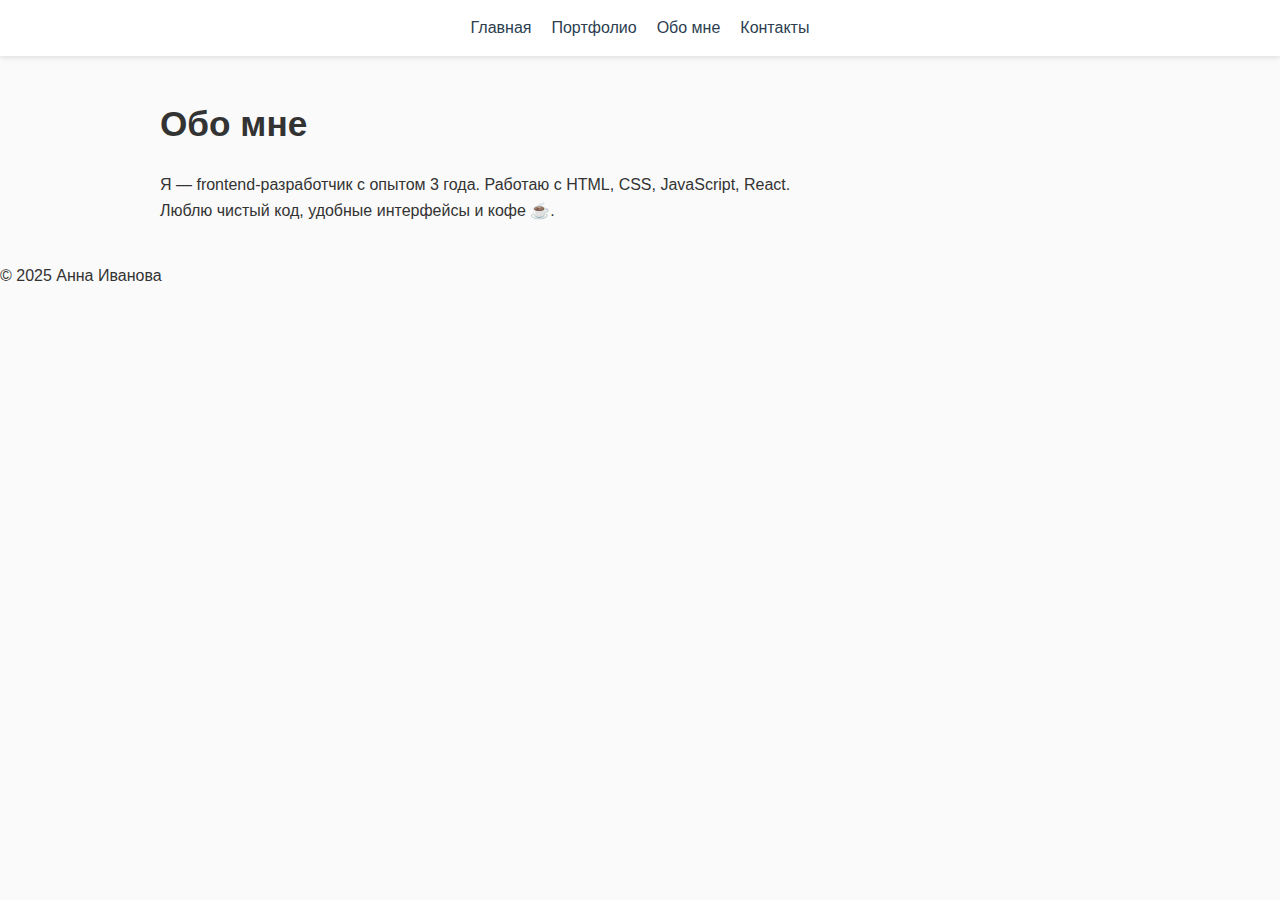
<file: about.html>
<!DOCTYPE html>
<html lang="ru">
<head>
  <meta charset="UTF-8" />
  <meta name="viewport" content="width=device-width, initial-scale=1.0"/>
  <title>Обо мне</title>
  <link rel="stylesheet" href="style.css" />
</head>
<body>
  <header>
    <nav>
      <a href="index.html">Главная</a>
      <a href="portfolio.html">Портфолио</a>
      <a href="about.html">Обо мне</a>
      <a href="contact.html">Контакты</a>
    </nav>
  </header>

  <main>
    <h1>Обо мне</h1>
    <p>Я — frontend-разработчик с опытом 3 года. Работаю с HTML, CSS, JavaScript, React.</p>
    <p>Люблю чистый код, удобные интерфейсы и кофе ☕.</p>
  </main>

  <footer>
    <p>&copy; 2025 Анна Иванова</p>
  </footer>
</body>
</html>
</file>
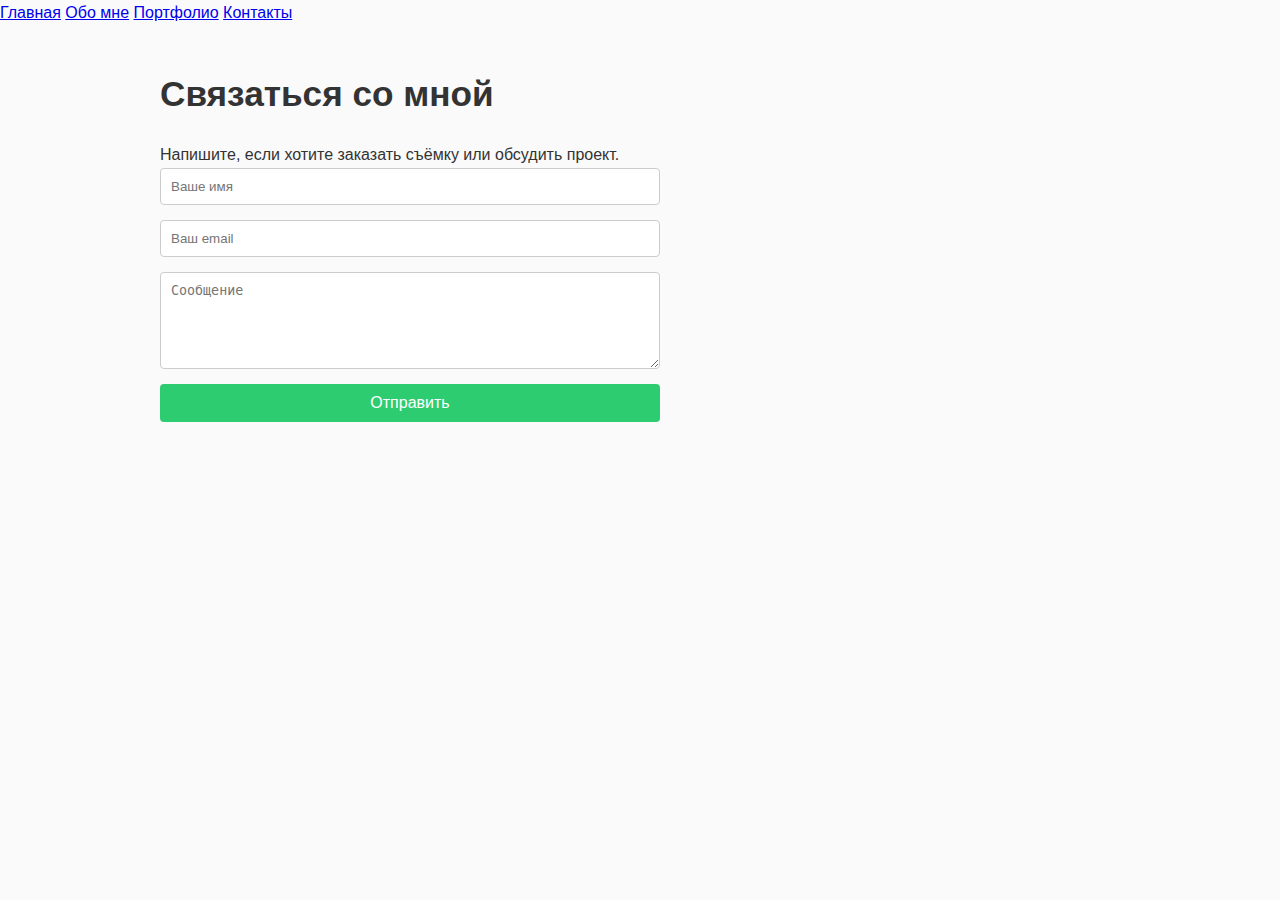
<file: contact.html>
<!DOCTYPE html>
<html lang="ru">
<head>
  <meta charset="UTF-8" />
  <meta name="viewport" content="width=device-width, initial-scale=1.0"/>
  <title>Контакты — Creative Studio</title>
  <link rel="stylesheet" href="style.css" />
</head>
<body>
  <nav>
    <a href="index.html">Главная</a>
    <a href="about.html">Обо мне</a>
    <a href="portfolio.html">Портфолио</a>
    <a href="contact.html">Контакты</a>
  </nav>

  <main class="container">
    <h1>Связаться со мной</h1>
    <p>Напишите, если хотите заказать съёмку или обсудить проект.</p>

    <form id="contactForm">
      <input type="text" id="name" placeholder="Ваше имя" required>
      <input type="email" id="email" placeholder="Ваш email" required>
      <textarea id="message" rows="5" placeholder="Сообщение" required></textarea>
      <button type="submit">Отправить</button>
      <p id="formMessage"></p>
    </form>
  </main>

  <script type="module" src="script.js"></script>
</body>
</html>
</file>
<file: style.css>
* {
  box-sizing: border-box;
  margin: 0;
  padding: 0;
}

body {
  font-family: -apple-system, BlinkMacSystemFont, 'Segoe UI', sans-serif;
  line-height: 1.6;
  color: #333;
  background: #fafafa;
}

header nav {
  display: flex;
  justify-content: center;
  gap: 20px;
  padding: 15px;
  background: white;
  box-shadow: 0 2px 5px rgba(0,0,0,0.1);
}

header a {
  text-decoration: none;
  color: #2c3e50;
  font-weight: 500;
}

main {
  max-width: 1000px;
  margin: 40px auto;
  padding: 0 20px;
}

.hero {
  text-align: center;
  padding: 40px 0;
}

h1 {
  margin-bottom: 20px;
  font-size: 2.2rem;
}

/* Портфолио */
.filters {
  text-align: center;
  margin: 20px 0;
}
.filter-btn {
  padding: 8px 16px;
  margin: 0 5px;
  border: 1px solid #ccc;
  background: white;
  cursor: pointer;
  border-radius: 4px;
}
.filter-btn.active {
  background: #3498db;
  color: white;
  border-color: #3498db;
}

.projects-grid {
  display: grid;
  grid-template-columns: repeat(auto-fill, minmax(280px, 1fr));
  gap: 20px;
  margin-top: 20px;
}

.project-card {
  background: white;
  padding: 20px;
  border-radius: 8px;
  box-shadow: 0 2px 8px rgba(0,0,0,0.1);
}

.view-btn {
  margin-top: 10px;
  padding: 6px 12px;
  background: #3498db;
  color: white;
  border: none;
  border-radius: 4px;
  cursor: pointer;
}

/* Модальное окно */
.modal {
  display: none;
  position: fixed;
  top: 0;
  left: 0;
  width: 100%;
  height: 100%;
  background: rgba(0,0,0,0.7);
  justify-content: center;
  align-items: center;
  z-index: 1000;
}
.modal-content {
  background: white;
  padding: 25px;
  width: 90%;
  max-width: 600px;
  border-radius: 8px;
  position: relative;
}
.close {
  position: absolute;
  top: 10px;
  right: 15px;
  font-size: 24px;
  cursor: pointer;
}

/* Форма */
form {
  display: flex;
  flex-direction: column;
  gap: 15px;
  max-width: 500px;
}
label {
  display: flex;
  flex-direction: column;
  gap: 5px;
}
input, textarea {
  padding: 10px;
  border: 1px solid #ccc;
  border-radius: 4px;
}
button {
  padding: 10px;
  background: #2ecc71;
  color: white;
  border: none;
  border-radius: 4px;
  cursor: pointer;
  font-size: 1rem;
}

/* Адаптив */
@media (max-width: 600px) {
  header nav {
    flex-direction: column;
    gap: 10px;
  }
  .projects-grid {
    grid-template-columns: 1fr;
  }
}
</file>
